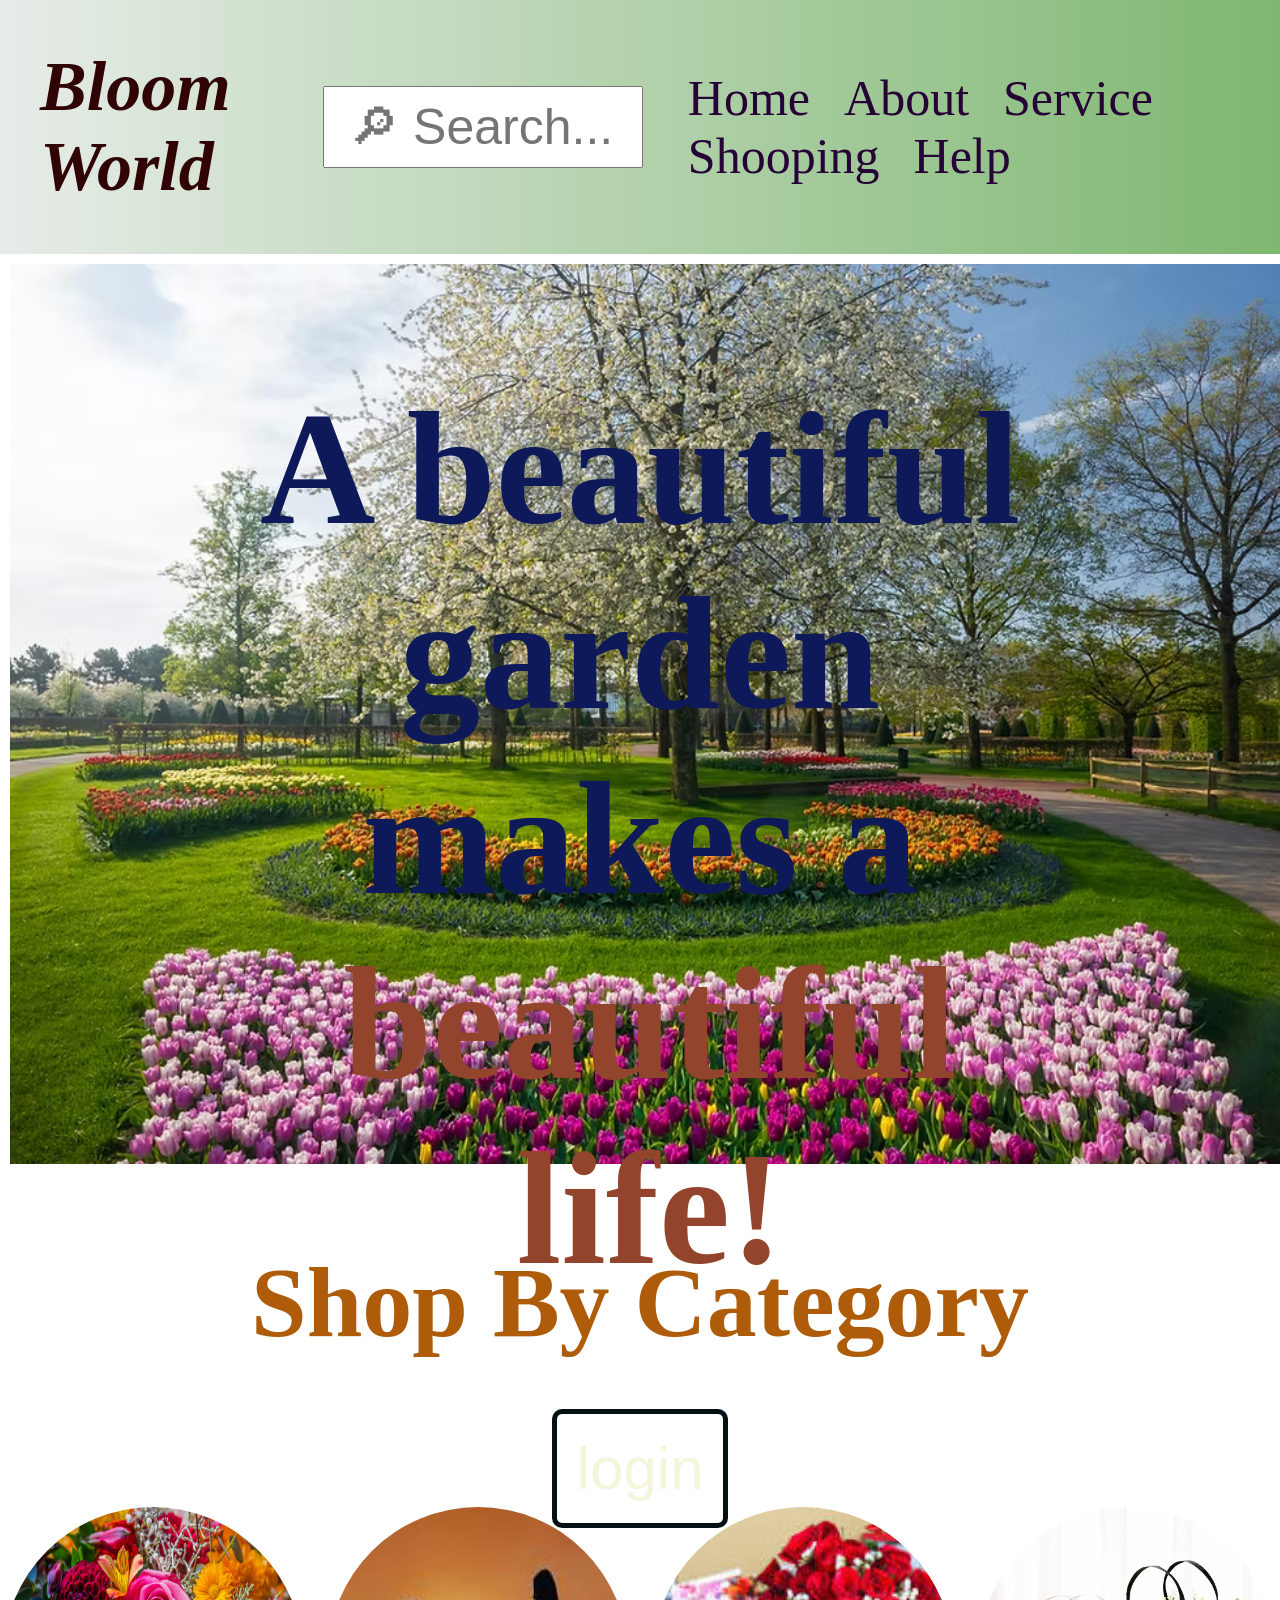
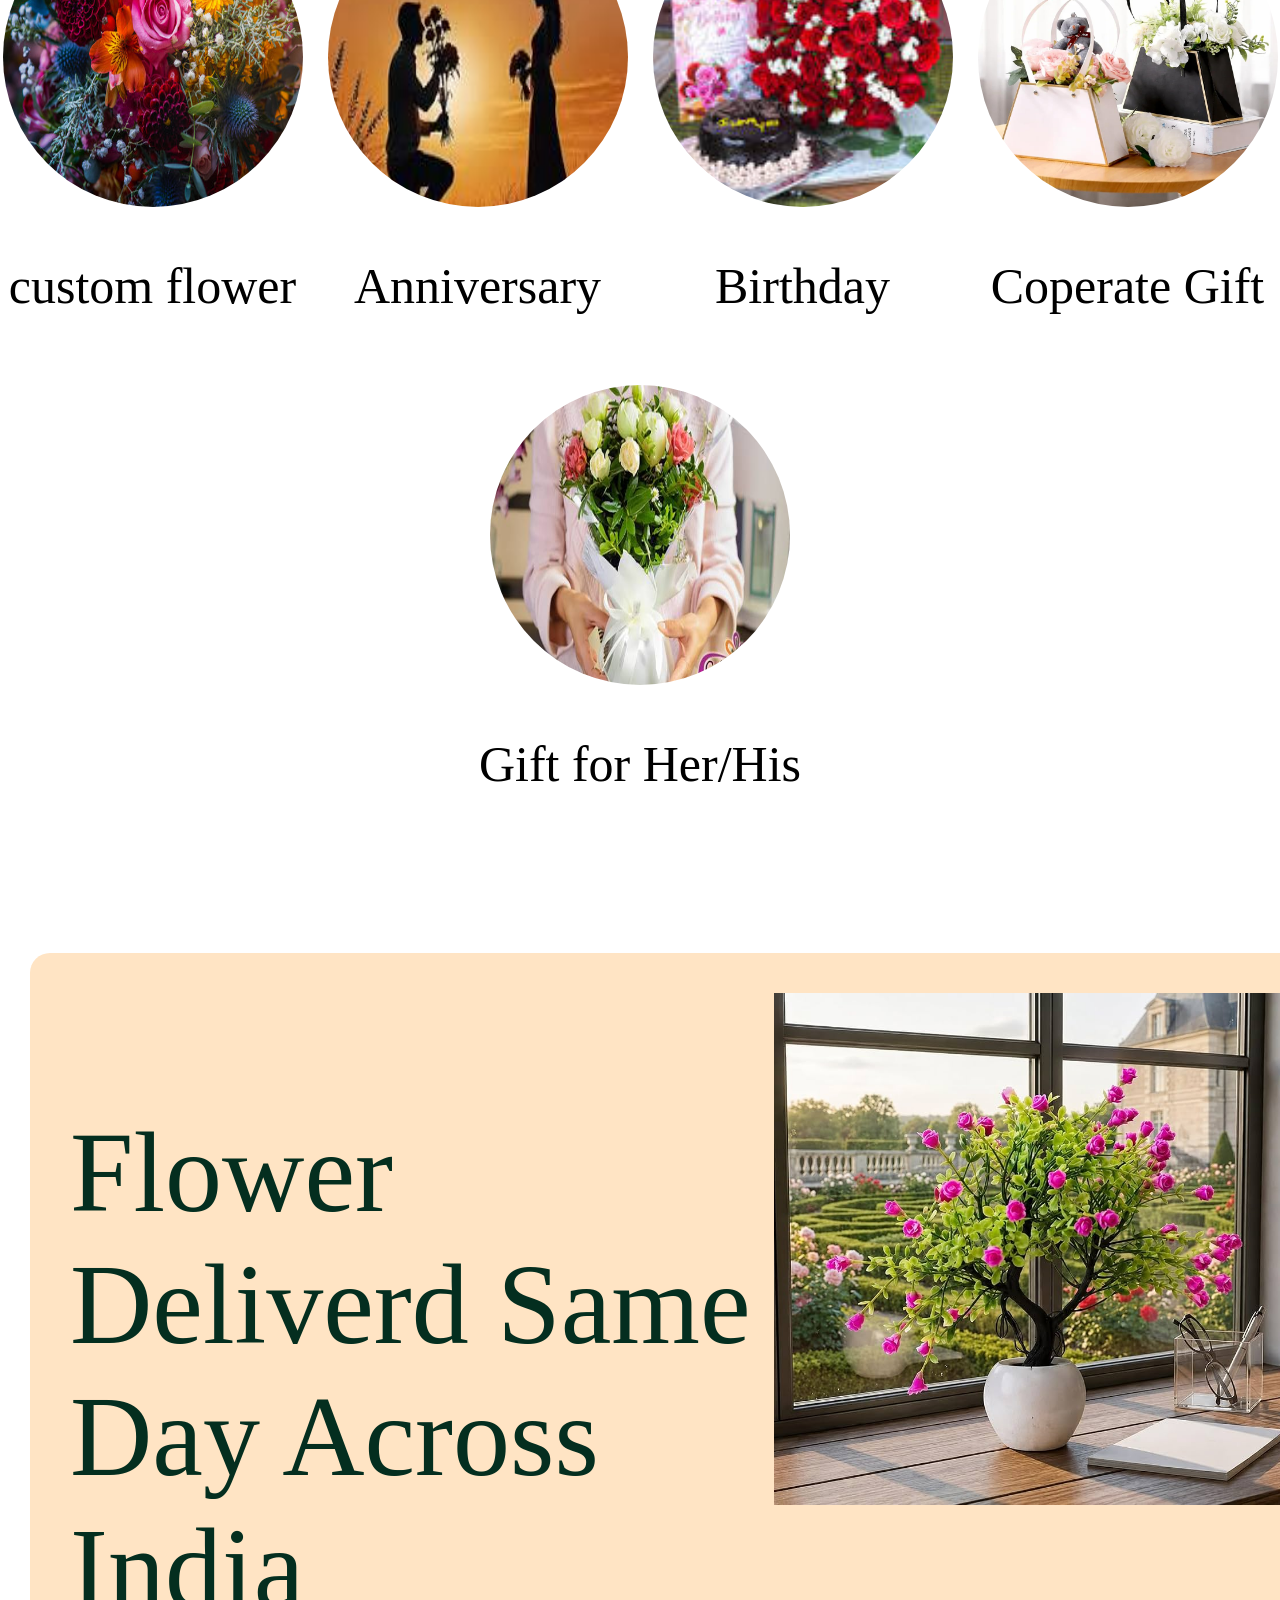
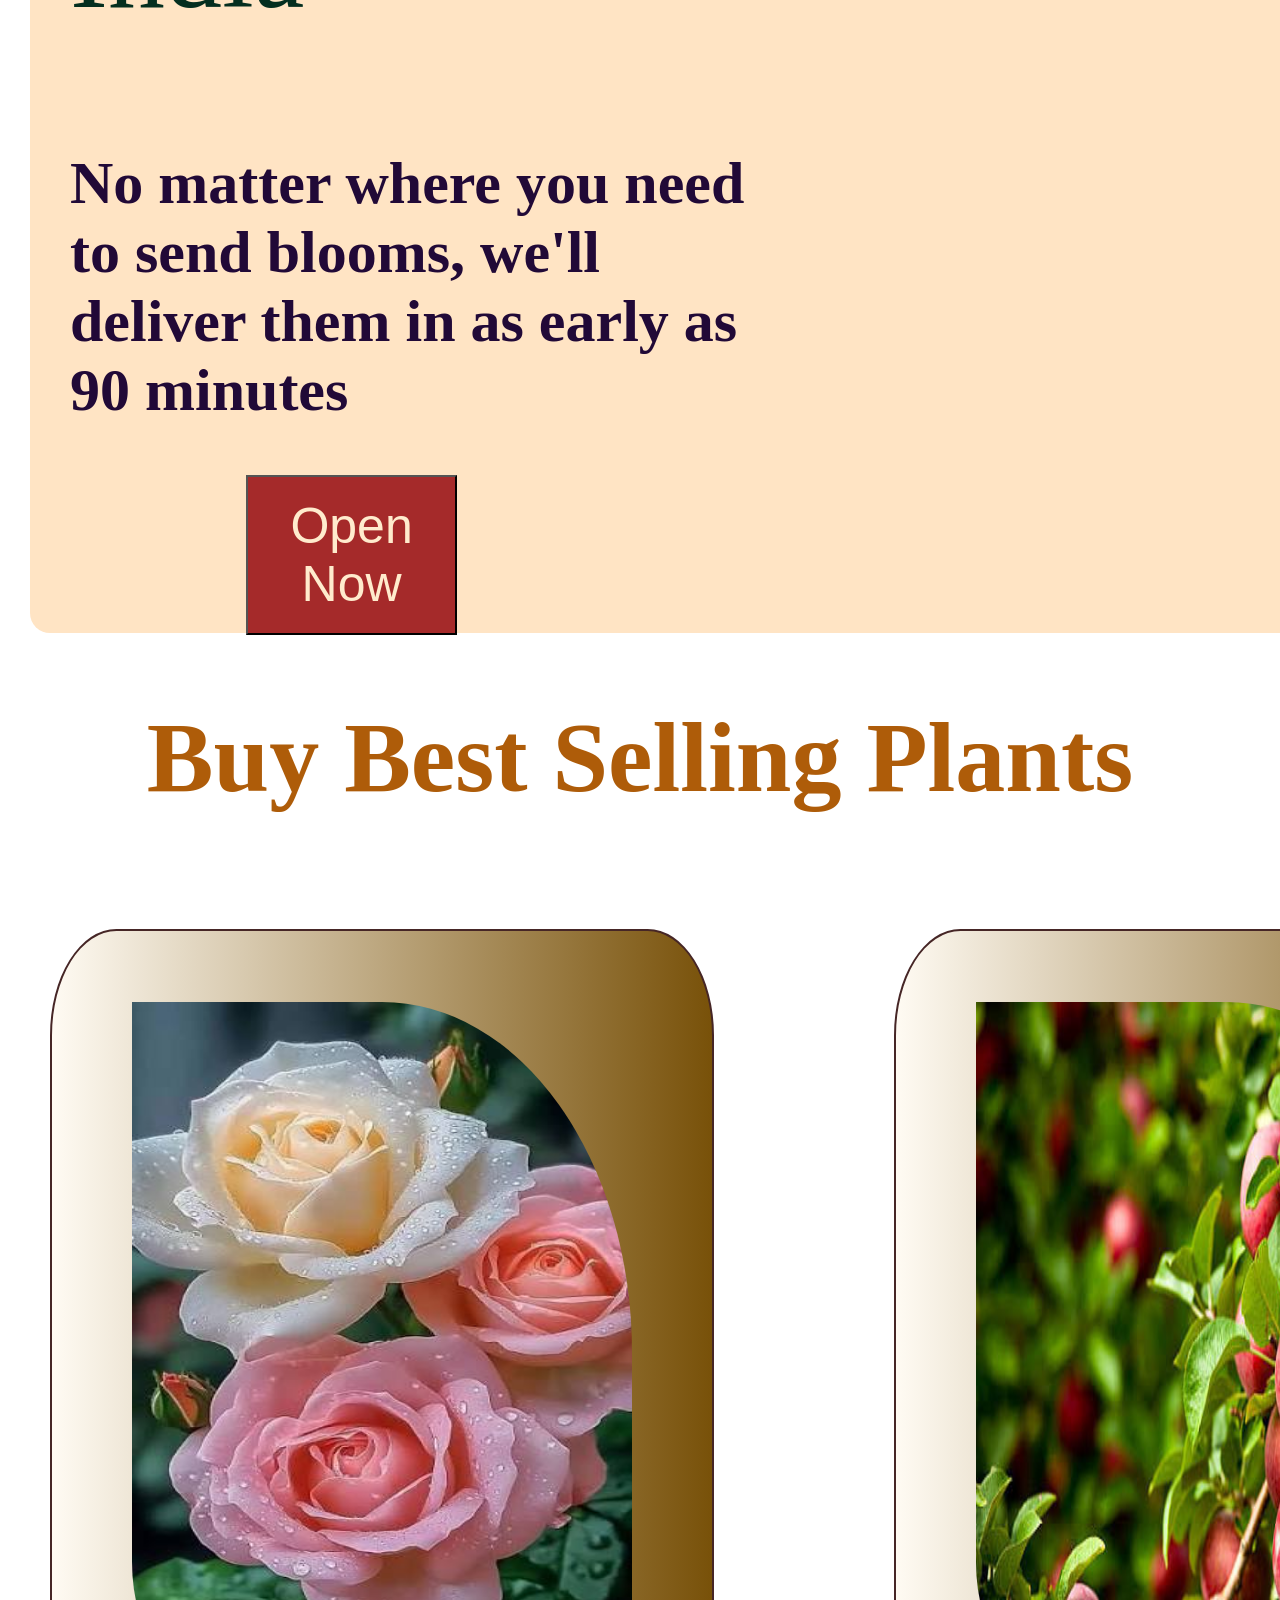
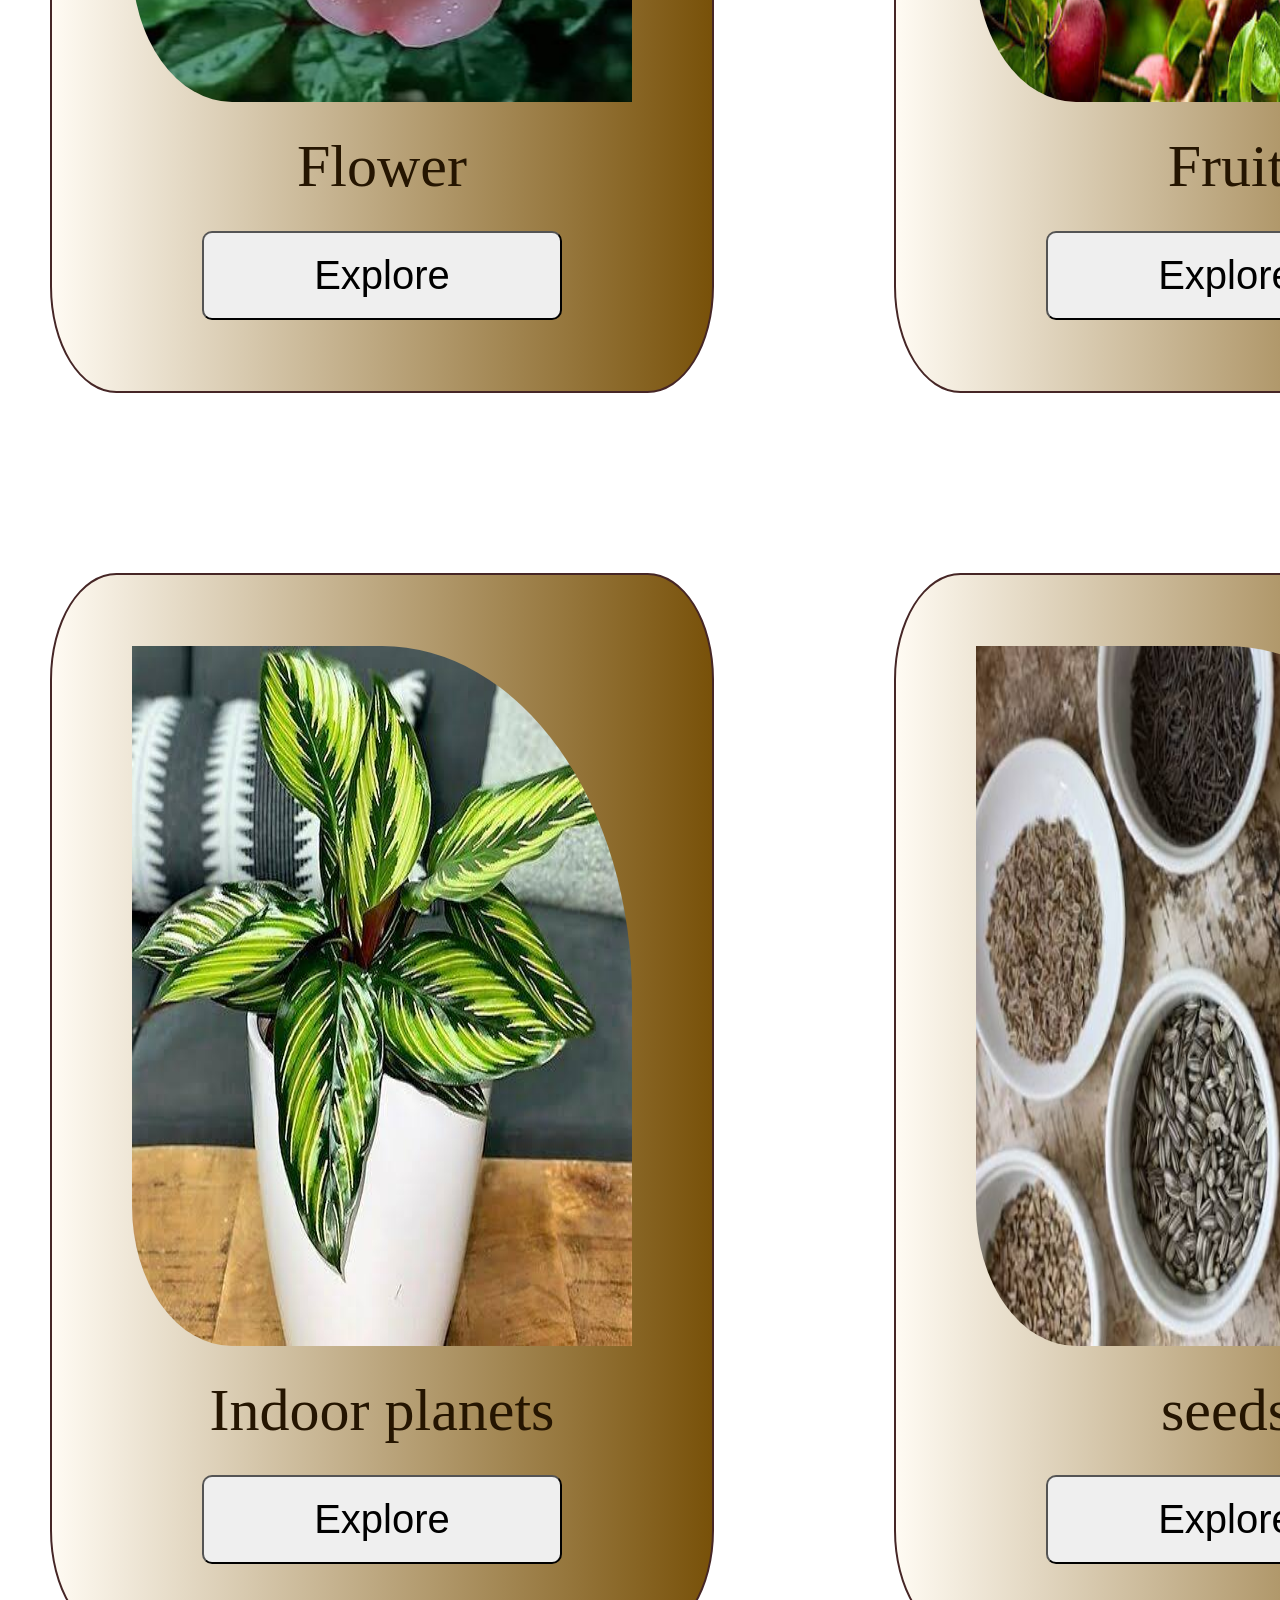
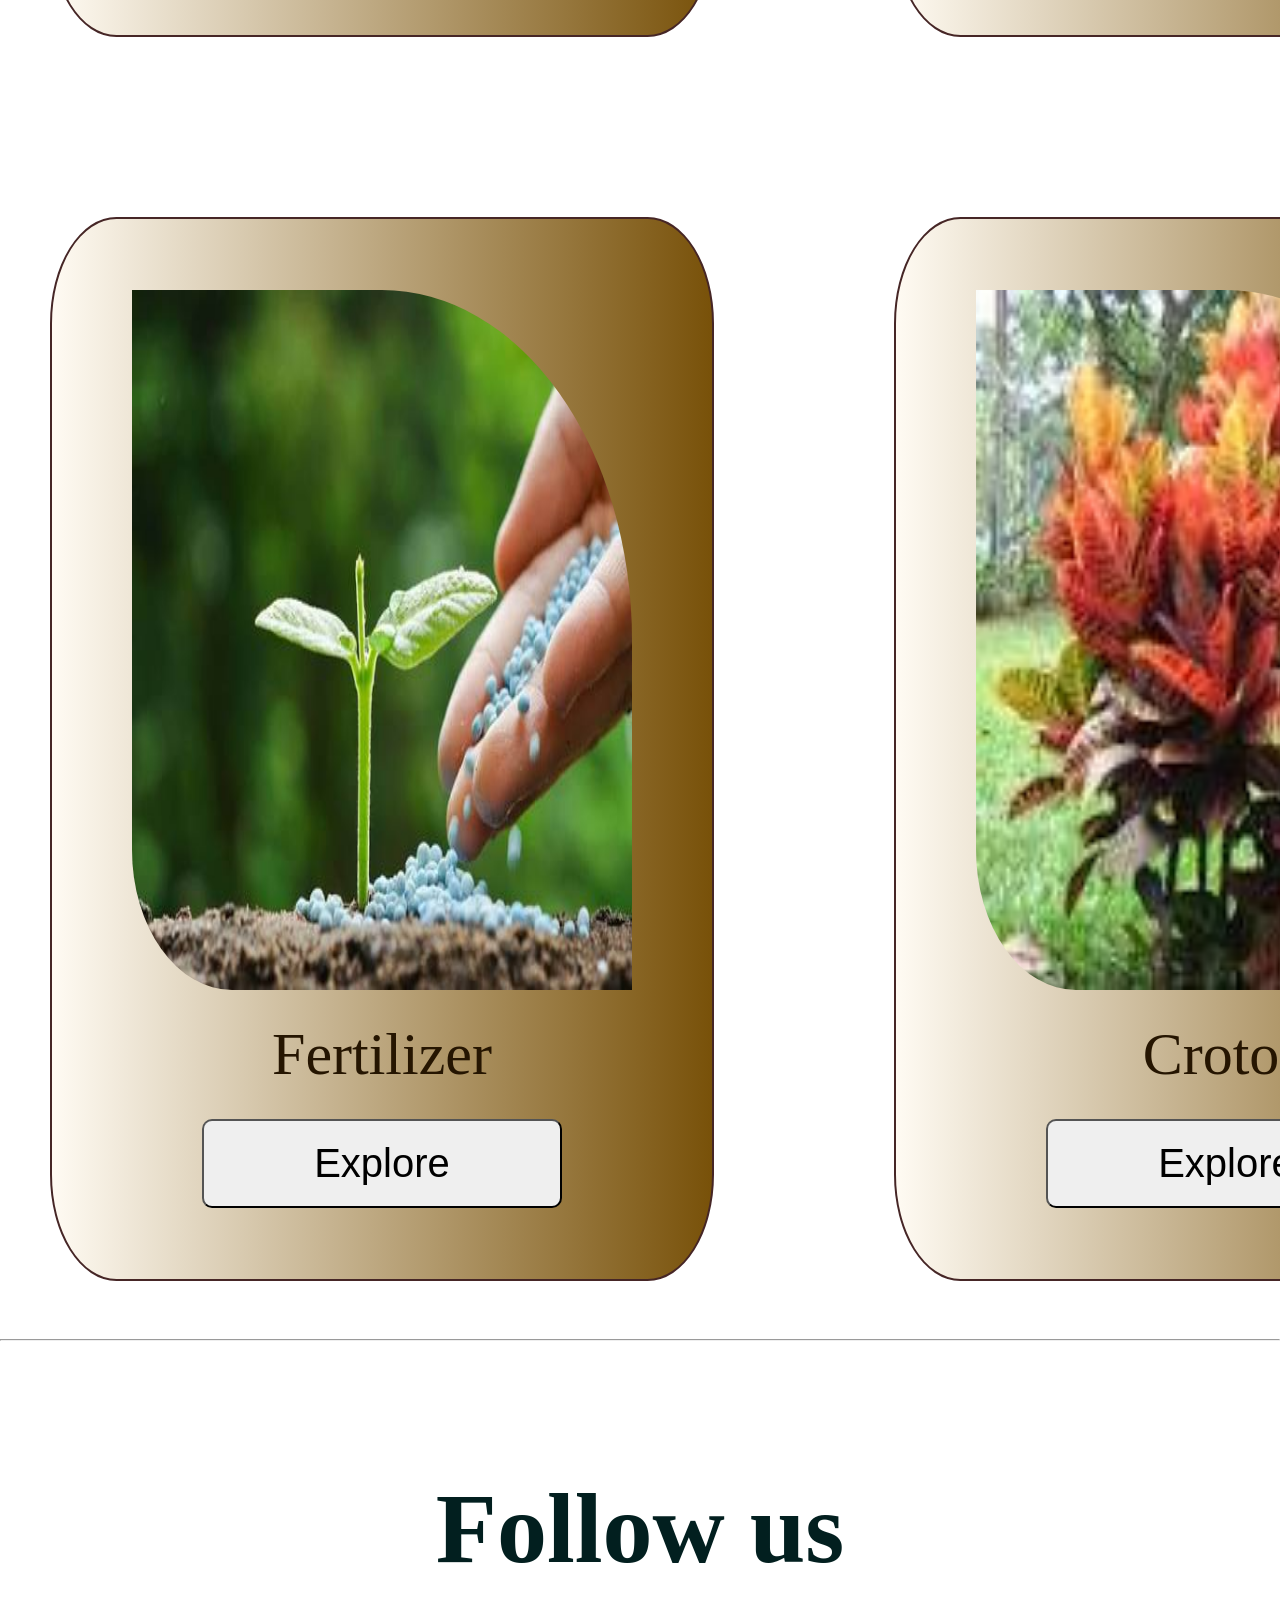
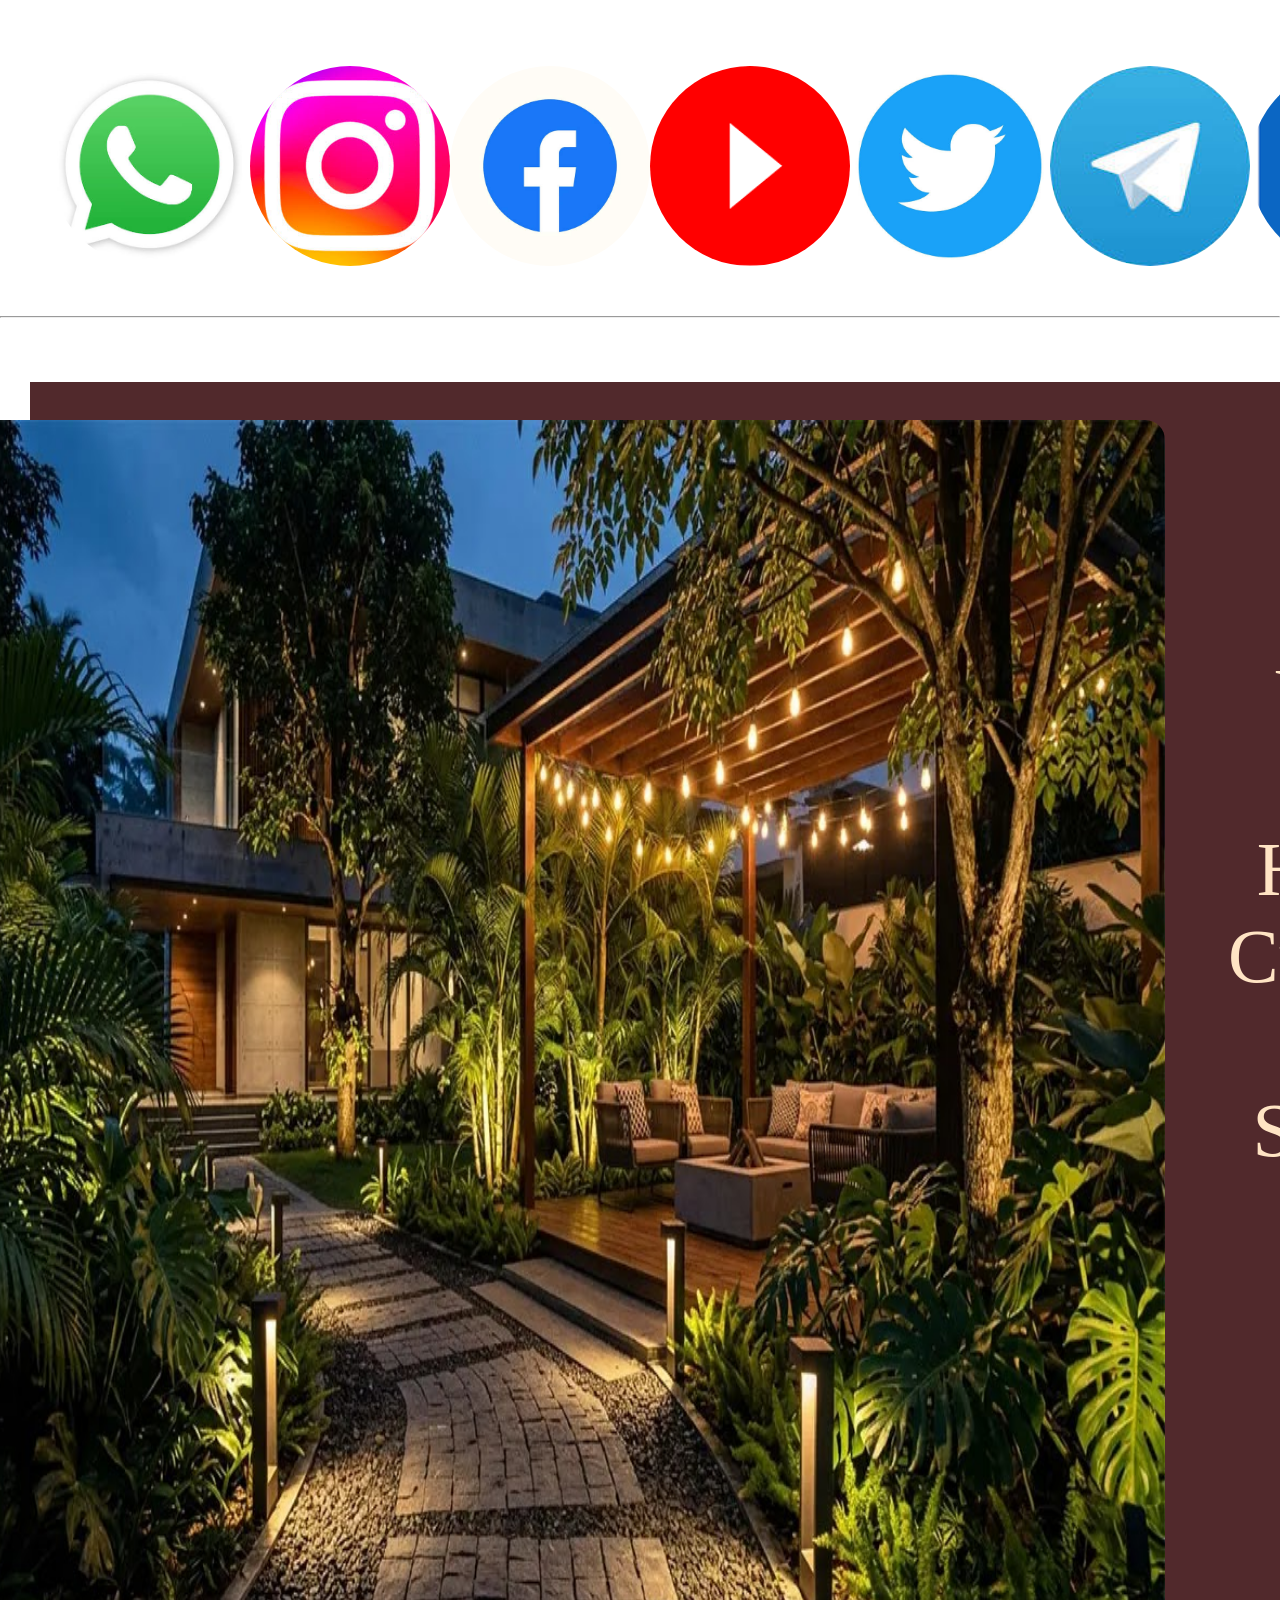
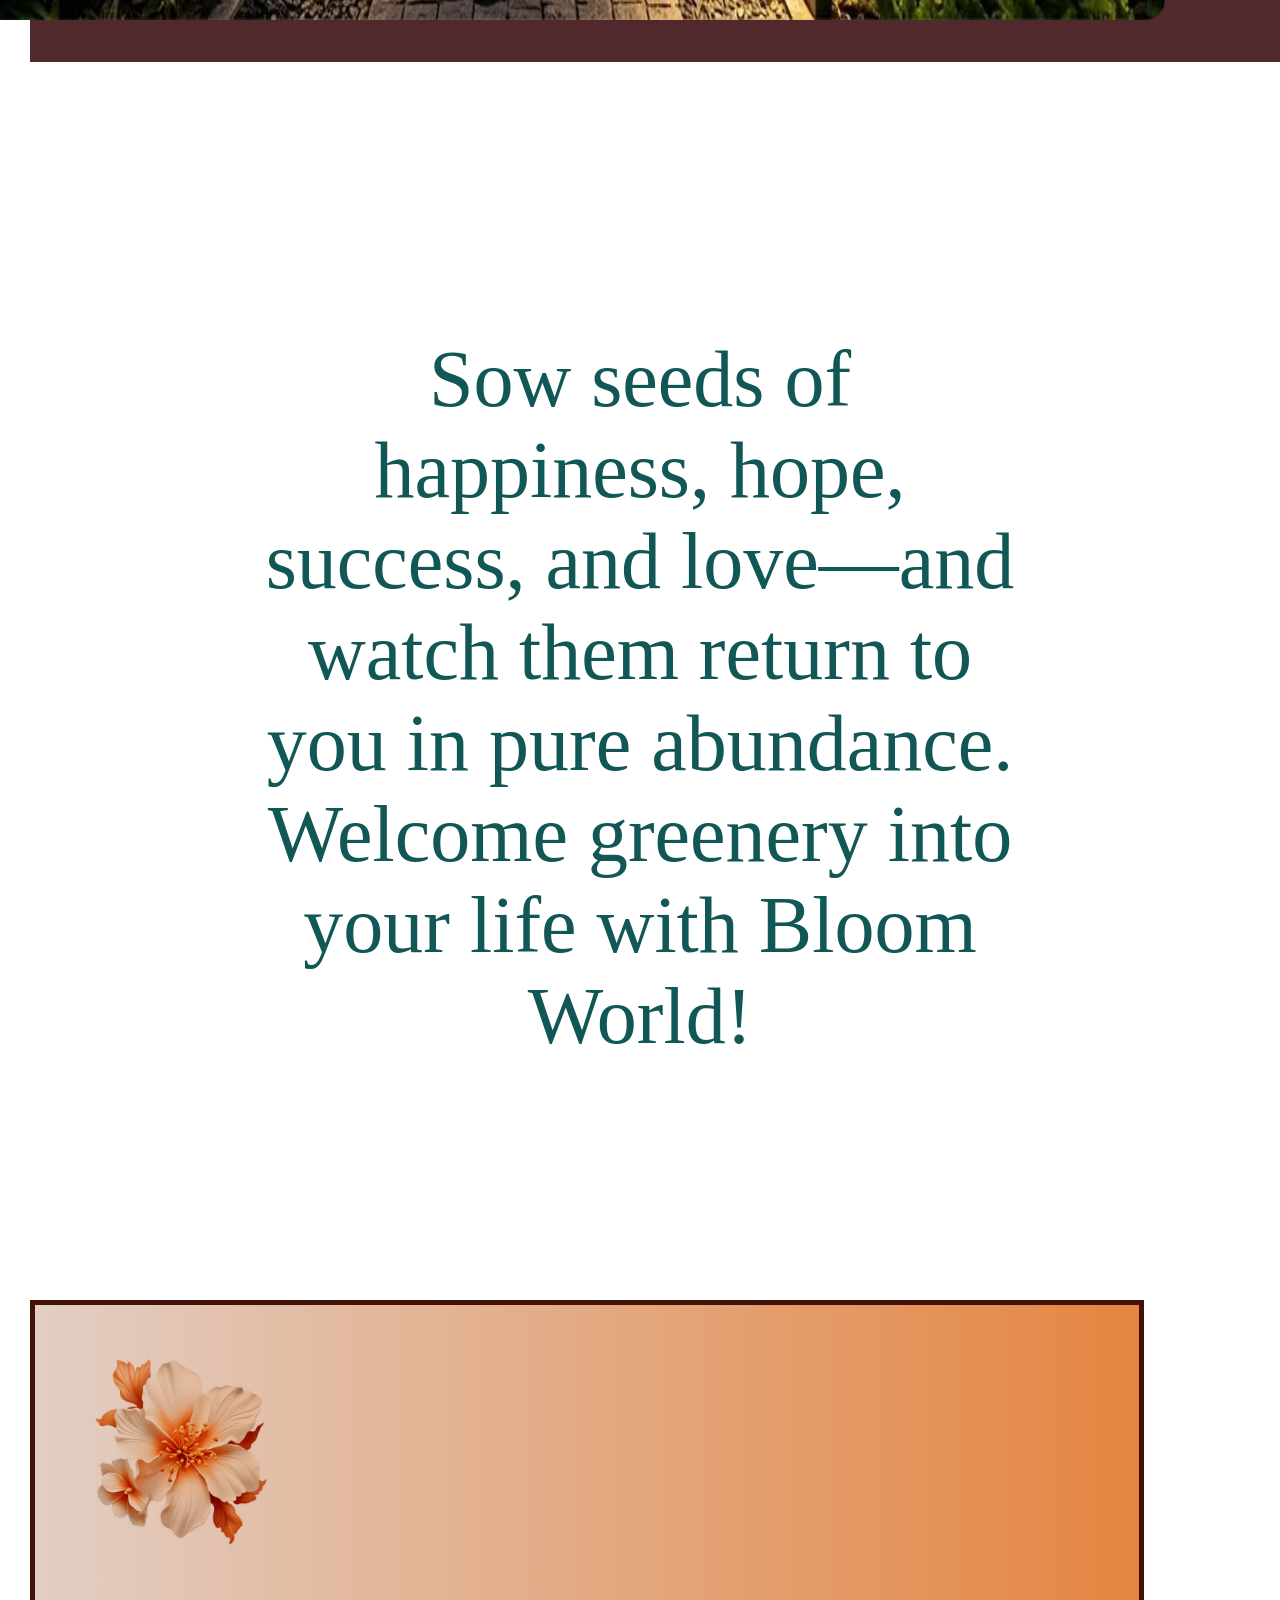
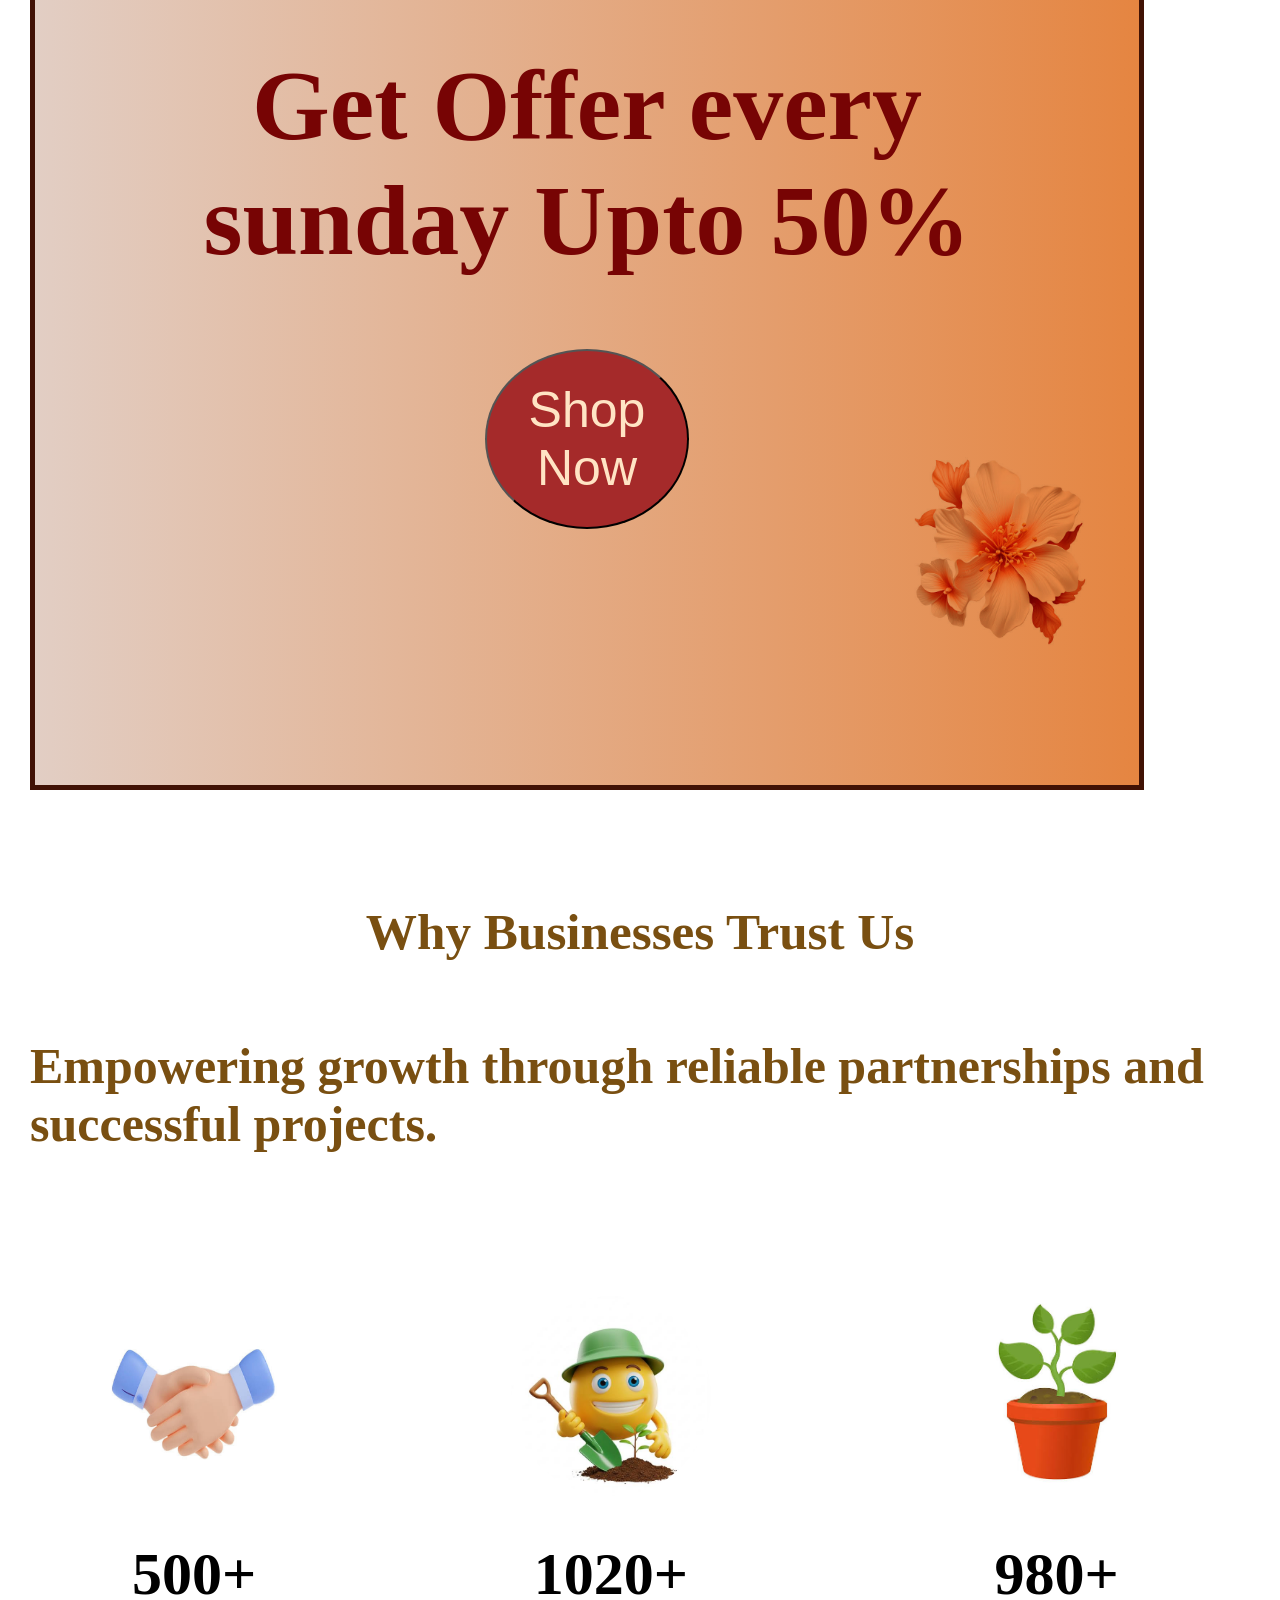
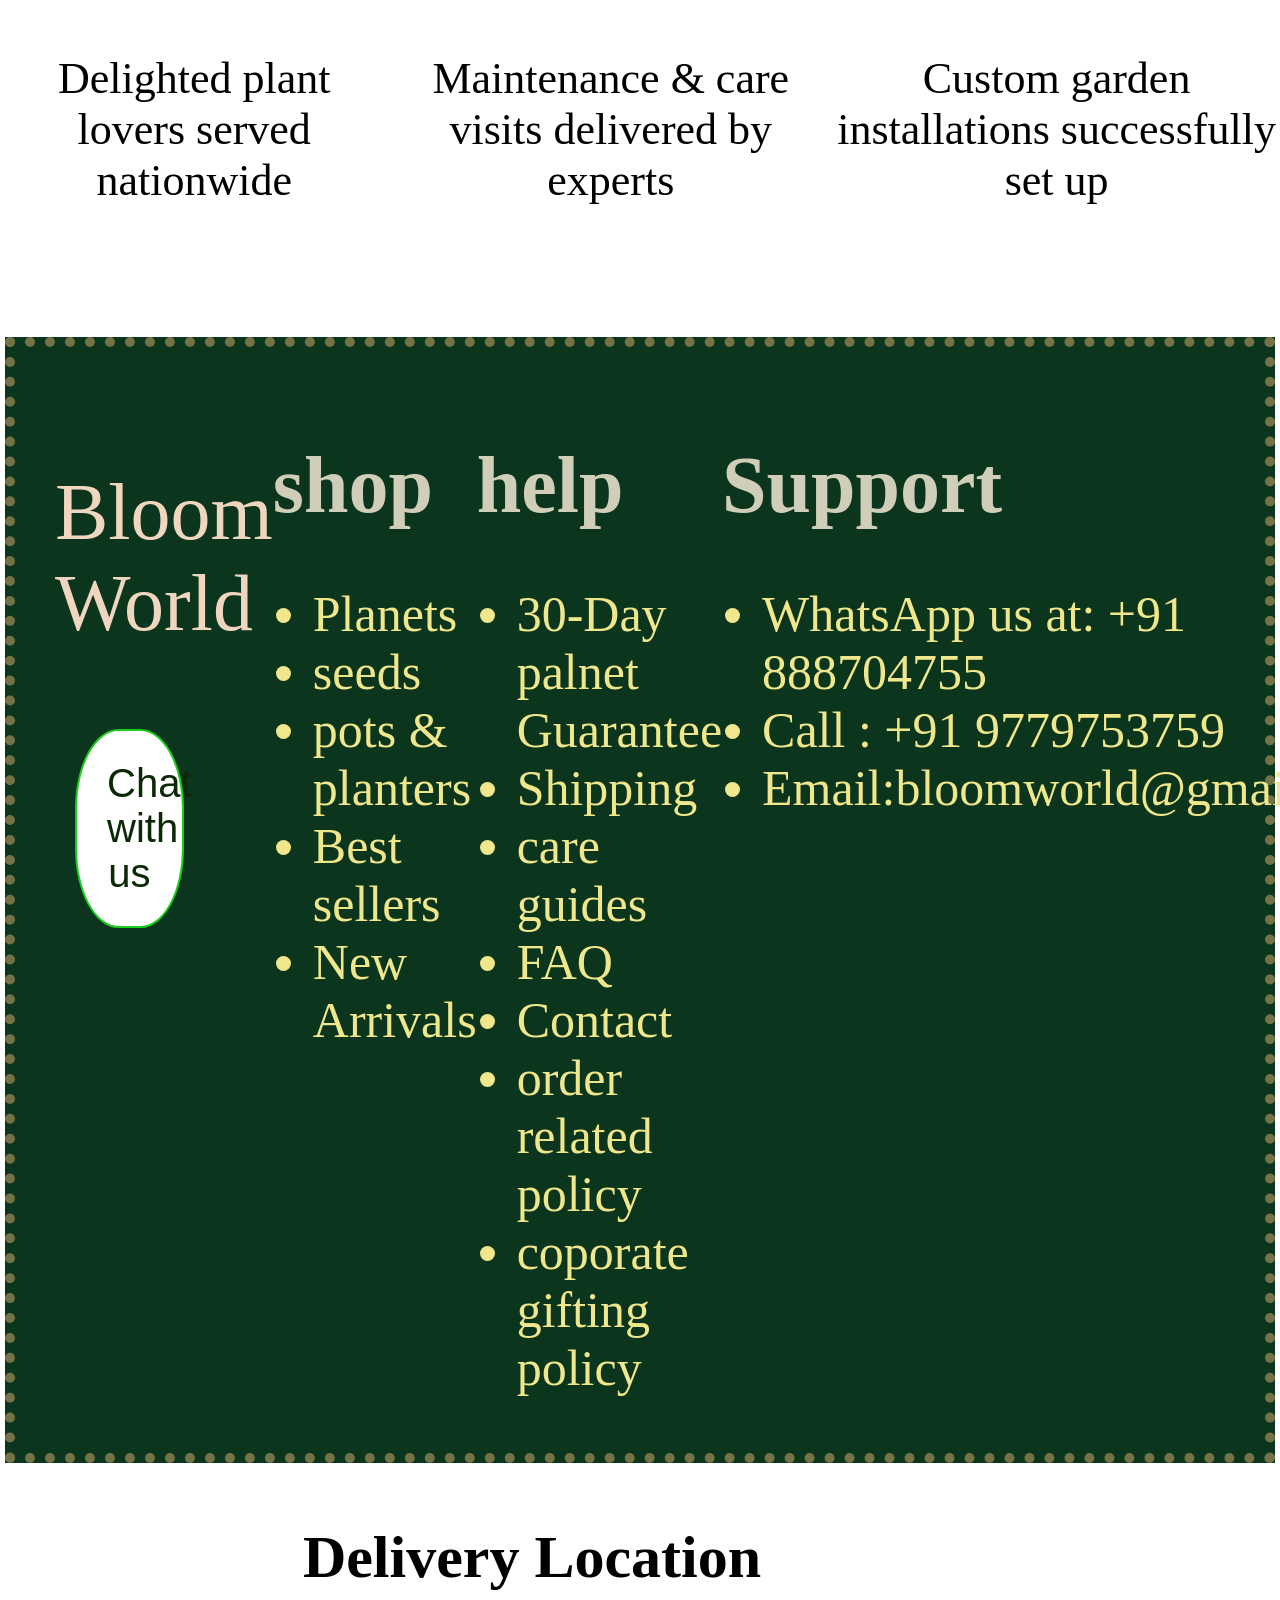
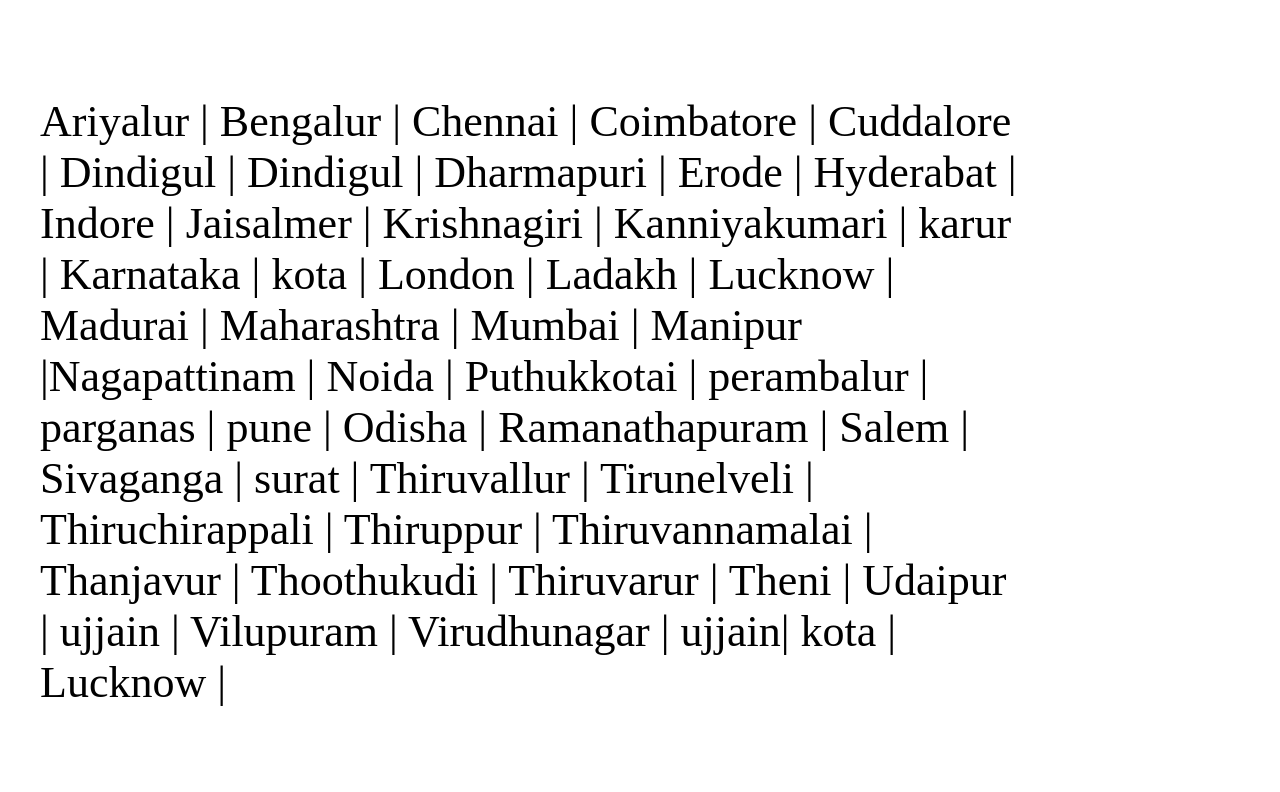
<file: index.html>
<!DOCTYPE html>
<html lang="en">
<head>
    <meta charset="UTF-8">
    <meta name="viewport" content="width=device-width, initial-scale=1.0">
    <title>Bloom world</title>
    <link rel="stylesheet" href="BloomWorld.css">
    <link rel="stylesheet" href="mediaquery.css">
</head>
<body>
  <div id="main-container">
   
    <header>
      <div class="header-box1">
         <h1>Bloom World</h1>
      </div>
      <div class="header-box2">
        <input type="text" placeholder=" 🔎︎ Search...">     
      </div>
      <div class="header-box3">
         <nav>
          <a href="#">Home</a>
          <a href="#">About</a>
          <a href="#">Service</a>
          <a href="#">Shooping</a>  
          <a href="#">Help</a>  
         </nav>
      </div>
     </header>
      <div id="gardern">
       <img src="flower garden.avif" alt="garden" id="gardern-img">
    </div>
     <div id="image-quotes">
        <h1>A beautiful garden makes a <span>beautiful life!</span>  </h1>
         <div class="login"><p>login</p></div> 
     </div>
   
   <session>
      <h1 id="available-cag">Shop By Category</h1>
    <div id="list">

      <div class="list1">
        <img src="flower.jpg" alt="flower">
        <p>custom flower</p>
      </div>
      <div class="list1">
         <img src="couple.jpg" alt="couple">
          <p>Anniversary</p>    
      </div>
      <div class="list1">
         <img src="cake.jpg" alt="cake">
          <p>Birthday</p>
      </div>
      <div class="list1">
         <img src="gift bag.jpg" alt="gift">
          <p>Coperate Gift</p>
      </div>
     <div class="list1">
         <img src="
         suprise gift.jpg" alt="suprise gift">
         <p>Gift for Her/His</p>
     </div>
     </div>
    </session>
    
    <session id="potpic">
     <div>
        <p>Flower Deliverd Same Day Across India</p>
        <h2>No matter where you need to send blooms, we'll deliver them in as early as 90 minutes</h2>
        <button>Open Now</button>
     </div>
        <div> <img src="a pot flower.jpg" alt="a pot flower"></div>     
    </session>

    <div id="palnet-conatiner">
        <h1>Buy Best Selling Plants</h1>
        <div class="palnet-List">
           <div class="palnet-button">
             <img src="flower1.jpg" alt="flower1">
             <p>Flower</p>
             <button>Explore</button>
            </div>
            <div class="palnet-button"><img src="fruit1.jpg" alt="Flower">
             <p>Fruit</p>
            <button>Explore</button>
          </div>
           <div class="palnet-button"> <img src="Hangingplanet1.jpg" alt="Hanging Planets">
           <p>Hanging Planets</p>
          <button>Explore</button>
        </div>
            <div class="palnet-button"><img src="indoorplanet1.jpg" alt="Indoor planets">
             <p>Indoor planets</p>
            <button>Explore</button>
          </div>
            <div class="palnet-button"><img src="seed.jpg" alt="seeds">
             <p>seeds</p>
            <button>Explore</button>
          </div>
            <div class="palnet-button"><img src="comboflower.jpg" alt="Combo flowers">
             <p>Combo flowers</p>
             <button>Explore</button>
            </div>
            <div class="palnet-button"><img src="fertilizer.jpg" alt="Fertilizer">
             <p>Fertilizer</p>
             <button>Explore</button>
            </div>
            <div class="palnet-button"><img src="Croton.jpg" alt="Croton">
             <p>Croton</p>
             <button>Explore</button>
            </div>
            <div class="palnet-button"><img src="vegetable.jpg" alt="Vegetable">
             <p>Vegetable</p>
             <button>Explore</button>
            </div>
        </div>
    </session>
    
    <hr>
   
    <session id="Follow-site-head">
        <h1>Follow us</h1>
        <div id="Follow-site-categ">
          <img src="whatsapp.jpg" alt="whatsapp">
          <img src="insta.jpg" alt="insta">
          <img src="facebook.jpg" alt="facebook">
          <img src="youtube.png" alt="youtube">
          <img src="twitter.jpg" alt="twitter">
          <img src="telegram.jpg" alt="telegram" >
         <img src="linkedin.png" alt="linkedin">
        </div>
    </session>

    <hr>

    <session id="review-session">    
         <div class="review-session1">
             <img src="garden4.jpg" alt="gradern4">          
        </div> 
        <div class="review-session2">
             <p class="para">What Our Happy Customers Are Saying</p>
             <button>View all review</button>
        </div> 
    </session>


<session>
  <div id="plant-quotes1">
    <p>Sow seeds of happiness, hope, success, and love—and watch them return to you in pure abundance. Welcome greenery into your life with Bloom World!</p>
  </div>
</session>


    <session id="flower-template">
        <div class="flower-offer-sess1">
            <img src="orange-white-flower.jpg" alt="orange-white-flower"> 
        </div>
       <div class="flower-offer-sess2">
         <h1 >Get Offer every sunday Upto 50%</h1>
         <button>Shop Now</button>
       </div>
       <div class="flower-offer-sess3">
            <img src="orange-white-flower.jpg" alt="orange-white-flower.jpg">
            </div>
        </div>
    </session>
    
<session id="maintanance-service">
<div class="maintance-purpose">
  <h1>Why Businesses Trust Us</h1>
  <h2>Empowering growth through reliable partnerships and successful projects.</h2>
</div>
<div class="service-container">
  <div class="service-box1">
    <img src="happy customer.jpg" alt="happy customer">
    <h1>500+</h1> 
       <p> Delighted plant lovers served nationwide</p></div> 
  <div class="service-box1">
    <img src="maintenance.jpg" alt="maintenance"> 
   <h1>1020+</h1> 
     <p> Maintenance & care visits delivered by experts</p></div>
  <div class="service-box1">
    <img src="setup.jpg" alt="setup">
  <h1>980+</h1> 
     <p> Custom garden installations successfully set up</p></div>
     </div>
</session>

    <footer>
      <div  class="footerbox1">  
        <p>Bloom World</p>
        <button>Chat with us</button>
      </div>
      <div  >
        <h1>shop</h1>
        <ul>
            <li>Planets</li>
            <li>seeds</li>
            <li>pots & planters</li>
            <li>Best sellers</li>
            <li>New Arrivals</li>
        </ul>
      </div>
      <div >
        <h1>help</h1>
        <ul>
            <li>30-Day palnet Guarantee</li>
            <li>Shipping</li>
            <li>care guides</li>
            <li>FAQ</li>
            <li>Contact</li>
            <li>order related policy</li>
            <li>coporate gifting policy</li>

        </ul>

       </div >
       <div>
        <h1>Support</h1>
        <ul>
            <li>WhatsApp us at: +91 888704755</li>
            <li>Call : +91 9779753759</li>
            <li>Email:bloomworld@gmail.com</li>
            
        </ul>
      </div>
    </footer>   
    <div id="delivery-location-info">
      <h1>Delivery Location</h1>
      <div class="location">
          <p> Ariyalur  | Bengalur | Chennai | Coimbatore | Cuddalore | Dindigul | Dindigul | Dharmapuri | Erode | Hyderabat | Indore | Jaisalmer | Krishnagiri | Kanniyakumari | karur | Karnataka | kota | London | Ladakh | Lucknow 
            | Madurai | Maharashtra | Mumbai | Manipur |Nagapattinam | Noida | Puthukkotai | perambalur | parganas | pune | Odisha | Ramanathapuram | Salem  | Sivaganga | surat | Thiruvallur | Tirunelveli |
             Thiruchirappali | Thiruppur | Thiruvannamalai | Thanjavur | Thoothukudi | Thiruvarur | Theni | Udaipur | ujjain | Vilupuram | Virudhunagar | ujjain| kota | Lucknow | </p>

      </div>
    </div>
  </div>
</body>
</html>
</file>
<file: BloomWorld.css>
body{
    box-sizing: border-box;
    margin: 0px;
    padding: 0px;  
}
#main-container{
    width: 100%;
    overflow: hidden;
  
}
header{
    display: flex;
    justify-content: space-between;
    align-items: center;
    padding: 0px 40px;
    background:linear-gradient(to right,rgb(231, 236, 232),rgb(126, 183, 112)) ;
}
.header-box1 h1{
    font-size: 4.375rem;
    color: rgb(48, 4, 4);
    font-style: italic;
    animation: head;
    animation-duration: 5s;
    animation-iteration-count: infinite;
}
@keyframes head {
    50%{
     opacity: 0;
        transform: translateZ(20px);
    }
    100%{
        opacity: 1;
        transform: translateZ(10px);       
    } 
}

.header-box2{
   width: 40%;
   margin: 0px 30px;      
}
.header-box2 input{
   width: 100%;
   box-sizing: border-box;
   padding: 10px;
   font-size: 3.125rem;
}
.header-box3 a{
    font-size: 50px;
    text-decoration: none;
    padding: 0px 15px;
    color: rgb(38, 2, 54);
    text-decoration: none;
}

#gardern{
    position:relative;
    width: 100%;
    overflow: hidden;
}
#gardern-img{
    width: 100vw;
    height: 100vh;
    margin: 10px;
    object-fit: cover; 
}
#image-quotes{
    position: absolute;
    display: flex;
    justify-content: center;
    align-items: center;
    flex-direction: column;
    font-size: 5rem;
    width: 100%;
    color: rgb(14, 25, 89);
    top: 30%;
   
}
#image-quotes h1{
     display: flex;
     flex-direction: column;
     text-align: center;
     width: 70%;
}
#image-quotes h1 span{
    padding-left:20px ;
   color: rgb(147, 68, 44);
}
#image-quotes .login  {
    width:13%;
    text-align: center;
     border-radius: 10px;
     border: 5px solid rgb(4, 17, 20);
     
}
#image-quotes .login p{
    font-size:3.75rem;
    padding: 20px;
    margin: auto;
    font-family: 'Gill Sans', 'Gill Sans MT', Calibri, 'Trebuchet MS', sans-serif;
    transition: 1s;
    color: beige;
    animation: login;
    animation-duration: 3s;
    animation-iteration-count: infinite;
}
@keyframes login {
    50%{
     opacity: 0;
        transform: translateZ(20px);
      
    }
    100%{
        opacity: 1;
        transform: translateZ(10px);    
        color: rgb(172, 234, 164);
    } 
}
#image-quotes .login:hover{
    background-color: rgb(111, 155, 117);
    color: darkgreen;
}


#available-cag{
    display: flex;
    justify-content: center;
    align-items: center;
    font-size: 6.25rem;
    color: rgb(174, 92, 9);
}
 #list{
       display: flex;
       gap: 20px;
       flex-wrap: wrap;
       justify-content: space-around;
       align-items: center;
       padding: 80px 0px;
}
.list1 img{
    width: 300px;
    height: 300px;
    border-radius: 50%;
}
.list1{
    display: flex;
    justify-content: center;
    align-items: center;
    flex-direction: column;
    font-size: 3.125rem ;   
}


#potpic{
    display: flex;
    justify-content: space-between;
    width:95%;
    padding: 40px;
    height: 1200px;
    margin:30px ;
    background-color: bisque;
    border-radius: 20px;
}
#potpic img{
    width: 40vw;
}
#potpic p {
    width:100%;
    font-size: 7.125rem;
    color: rgb(4, 46, 31);
}
#potpic h2{
    width:100%;
    font-size: 3.75rem ;
    color: rgb(33, 9, 55);
}
#potpic button {
    width:30%;
    font-size: 50px;
    background-color: brown;
    color:blanchedalmond;
    margin-left: 25%;
    padding: 20px;
}
#potpic button:hover {
    background-color: bisque;
    color: brown;
}

#palnet-conatiner {
    width: 100%;
    
}
#palnet-conatiner h1{
    display: flex;
    justify-content: center;
    align-items: center;
    font-size: 6.25rem ;
    color: rgb(174, 92, 9);
    margin-bottom: 5%;
}
.palnet-List{
    display: grid;
    grid-template-columns: repeat(3,1fr);
    gap: 80px; 
    justify-items: center;
    align-items: center;
}
.palnet-button{
    display: flex;
    flex-direction: column;
    justify-content:center;
    align-items: center;
    width: 600px;
    height: 1000px;
    background:linear-gradient(to right,rgb(255, 251, 243),rgb(120, 81, 9));
    border-radius: 10%; 
    padding: 30px;
    margin: 50px;
    object-fit: cover;
    transition: 2s ease-in-out;
    border: 2px solid rgb(70, 38, 38);
}
.palnet-button:hover{
    background:linear-gradient(to right,rgb(247, 189, 74),rgb(119, 118, 115));
    transition: 2s ease-in-out;
     transform: scale(1.1);
}

.palnet-button img{ 
    width: 500px;
    height: 700px;
    border-top-right-radius: 50%;
    border-bottom-left-radius: 20%;
    overflow: hidden;
}

.palnet-button p{
    color:rgb(37, 21, 1);
    font-size: 3.75rem ;
    margin: 30px;
}
.palnet-button p:hover{
    color:rgb(37, 21, 1);
    font-size:  6.25rem ;
    color: blanchedalmond;
}

.palnet-button button{
    width:60%;
    font-size: 2.5rem ;
    padding:20px;
    border-radius: 10px;
}
.palnet-button button:hover{
    background-color:rgb(209, 203, 158) ;
}


#Follow-site-head{
    display: flex;
    flex-direction: column;
    text-align: center;
    margin: 50px;
   
}
#Follow-site-head h1{
     font-size:  6.25rem;
     color: rgb(2, 31, 31);
     margin: 80px 10px;
}
#Follow-site-head #Follow-site-categ{
    display: flex;
    justify-content: space-evenly;
    align-items: center;
    flex-direction:row;
   
}
#Follow-site-head #Follow-site-categ img{
    width:200px;
    height: 200px;
    border-radius: 50%;
}


#review-session{
   width:95%;
    padding: 40px;
    height: 1200px;
    margin: 5% 30px  ;
    display: flex;
    justify-content: center;
    align-items: center;
    background-color: rgb(81, 41, 44);
}

#review-session .review-session1 img{
  width: 1300px;
  height:1200px ;
  margin: 30px;
  border-radius: 20px;
}
#review-session .review-session2{
    display: flex;
    flex-direction: column;
    justify-content: center;
    align-items: center;
}
#review-session .review-session2 .para{
    text-align: center;
    font-size:  4.75rem;
    width: 80%;
    color: bisque;
    padding: 0px;
}
#review-session .review-session2 button{
    width: 30%;
    padding: 20px;
    font-size: 3.125rem;
    color:  rgb(81, 41, 44);
    font-family: 'Gill Sans', 'Gill Sans MT', Calibri, 'Trebuchet MS', sans-serif;
}
#review-session .review-session2 button:hover{
   background-color: rgb(223, 192, 167);  
}

#plant-quotes1{
    display: flex;
    justify-content: center;
    align-items: center;
    width: 100%;
   padding-top:10% ;
    padding-bottom:10% ;
    text-align: center;  
}
#plant-quotes1 p{
    width: 60%;
    color: rgb(17, 87, 85);
    font-size: 5rem ;
}

#flower-template{
     display: flex;
     flex-direction: column;
     justify-self: center;
     align-self: center;
     margin:30px ;
      background:linear-gradient(to right,rgb(226, 206, 196),rgb(229, 133, 65));
      width: 80%;
     height: auto;
     padding: 40px;
     border: 5px solid rgb(65, 18, 5);    
}

#flower-template .flower-offer-sess1{
    display: flex; 
    width: 50%; 
     height: 300px;   
}
#flower-template .flower-offer-sess1 img{
     width: 40%;
    height: 70%;
    mix-blend-mode: multiply;
}
#flower-template .flower-offer-sess2{
     display: flex;
     justify-content: center;
     align-self: center;
     flex-direction: column;
     text-align: center;
    width: 100%;
    height: 400px;   
}
#flower-template .flower-offer-sess2 h1{
  font-size: 6.25rem;
  color: rgb(119, 4, 4);
  padding: 20px;
  gap: 40px;
}
#flower-template .flower-offer-sess2 span{
    font-style: italic;
    color: brown;
    font-size: 6.25rem;
}
#flower-template .flower-offer-sess2 button{
    display: flex;
    justify-content: center;
    align-self: center;
    width: 20%;
    padding: 30px;
    font-size: 3.125rem ;
    background-color: brown;
    color:bisque;
    border-radius: 50%;
    font-family: Impact, Haettenschweiler, 'Arial Narrow Bold', sans-serif;
}
#flower-template .flower-offer-sess2 button:hover{
    color: white;
}
#flower-template .flower-offer-sess3{
    display: flex; 
    justify-content: end;
     align-self: flex-end;
    width: 50%; 
     height: 300px;
    
}
#flower-template .flower-offer-sess3 img{
     width: 40%;
    height: 70%;
    mix-blend-mode: multiply;
}

#maintanance-service{
    padding: 10px;
   margin: 10%;
}
#maintanance-service .maintance-purpose{
    display: flex;
    justify-content: center;
    align-items: center;
    flex-direction: column;
    padding: 30px;
}
#maintanance-service .maintance-purpose h1{
     font-size: 4vmax;
     color: rgb(121, 79, 17);

}
#maintanance-service .maintance-purpose h2{
     font-size: 50px;
     color: rgb(121, 79, 17);
     padding-bottom: 20px;
}
#maintanance-service .service-container{
    display: flex;
   justify-content: space-evenly;
   align-items: center;
   text-align: center;
   padding-top: 4%;
   padding-bottom: 5%;

}
#maintanance-service .service-box1 img{
    width: 200px;
    height: 200px;
    border-radius: 50%;
    background-color: blueviolet;
}
#maintanance-service div h1{
    font-size: 3.75rem;

}
#maintanance-service div p{
    font-size: 2.75rem;
}
footer{
    display: grid;
    grid-template-columns: repeat(4,1fr);
   justify-content: space-around;
    background-color: rgb(11, 54, 29);
    border: 10px dotted rgb(116, 114, 71);
    height: auto;
    margin: 5px;
    padding: 40px;
}
footer .footerbox1  img{
   mix-blend-mode:multiply;
     
}
footer .footerbox1 p{
    font-size: 5rem ;
    color: rgb(240, 214, 191);
}
footer .footerbox1 button{
    
    width: 50%;
    font-size: 40px;
    background-color: rgb(255, 255, 255);
    color: rgb(12, 41, 6);
    padding: 30px;
    border-radius: 40%;
    border: 2px solid rgb(28, 206, 28);
    margin-left: 20px;
}
footer .footerbox1 button:hover{
    background-color: white;
    color: rgb(3, 25, 3);
}
footer div h1{
    font-size: 5rem;
    color: rgb(208, 206, 184);
   
}
footer div ul li{
    text-decoration: none;
    color: khaki;
    font-size: 3.125rem;
}
footer div ul li:hover{
    color: white;
}
#delivery-location-info{
    display: flex;
    justify-self: center;
    flex-direction: column;
    width: 80%;
    margin:10px;
    padding: 10px;
}
#delivery-location-info h1{
   
    font-size: 3.75rem;
    text-align: center;
}
#delivery-location-info .location{
  
  height: auto;
  margin: 20px;
    
}
#delivery-location-info .location p{
    font-size: 2.75rem;
}
</file>
<file: mediaquery.css>
@media screen and (max-width:600px){
#main-container{
  width: 100%;
  overflow-x: hidden;
       }
header{
  flex-direction: column;
  padding: 30px;
}
.header-box1 h1{
    font-size: 30px;
}
.header-box2{
    width: 100%;
  
}
.header-box2 input{
   font-size: 20px;
   margin-bottom: 20px;
  
}
.header-box3 a{
    font-size: 20px;
    padding: 10px;
    margin-top: 20px;
    margin-bottom: 20px; 
}

#image-quotes{
     font-size: 25px;
      top: 50%;
}
#image-quotes h1 span{
    color: aqua;
}
#image-quotes .login{
    width: 40%;
   
}
#image-quotes .login p{
     padding: 10px;
    font-size: 30px;
}

#available-cag{
    font-size: 30px;
    text-align: center;
}
.list1 img{
    width: 100px;
    height: 100px;
}
.list1{
    font-size: 40px;
}

#potpic{
     width: 70%;
      max-width: min-content;
    flex-direction: column-reverse;
    align-items:center;
     height:auto;
     margin: auto;
    overflow: hidden;
    
}
#potpic img{
    width: 300px;  
}
#potpic p {
    font-size:50px;
    font-style: italic;
}
#potpic h2 {
    font-size:30px;
    
}
#potpic button {
    width: 60%;
    font-size: 20px;
   margin-left: 20%;
   border-radius: 20px;
}

#palnet-conatiner h1{
    font-size: 30px;
    padding-top: 80px;
    text-align: center;
}
.palnet-List{    
    grid-template-columns: repeat(1,1fr);
    justify-self: center;
}
.palnet-button{
     width: 200px;
    height: 350px;
}
.palnet-button img{ 
      width: 200px;
    height: 200px;
}
.palnet-button p{
    font-size: 30px;
}
.palnet-button button{
    width:50%;
    font-size: 20px;
    padding: 10px;  
}

#Follow-site-head h1{
    font-size: 50px;
    margin:  10px;
    padding: 30px;
}
#Follow-site-head #Follow-site-categ{
    display: grid;
   grid-template-columns: repeat(4,1fr);
   gap: 40px;
   
}
#Follow-site-head #Follow-site-categ img{
      width:50px;
    height: 50px;
    
}
#review-session{
    width: 70vw;
    max-width: fit-content;
    height: auto;
    flex-direction: column;
}
#review-session .review-session1 img{
      width: 300px;
      height:400px ;
  
}
#review-session .review-session2 .para{
    width: 100%; 
    font-size: 30px;   
}
#review-session .review-session2 button{
    width: 50%;
    font-size: 20px;
   margin: 20px;
}

#flower-template{
    width: 70%;
    height: 400px;
}
.flower-offer-sess1{
    width: 50%;
    height: 150px;
 
}
.flower-offer-sess1 img{
     width: 40%;
    height: 100px;
}

#plant-quotes1 p{
    font-size: 25px;
}

#flower-template  .flower-offer-sess2{
    width: 100%;
    height: 150px;
   font-style: italic;
    padding-top: 20px;
    padding-bottom: 20px;
   
    }
#flower-template  .flower-offer-sess2 h1{
font-size: 40px;
  color: rgb(119, 4, 4);
  padding: 20px;
  gap: 20px;
}
#flower-template .flower-offer-sess1 img {
     width: 40%;
    height: 70px;
}
#flower-template .flower-offer-sess2 span{
     font-size: 40px;
}
#flower-template .flower-offer-sess2 button{
   width: 50%;
    font-size: 30px;
    padding: 10px;
    margin: auto;
}
.flower-offer-sess3{
    width: 50%; 
     height: 200px;
     margin-top: 100px;
     background: 2px solid red;
    
}
#flower-template .flower-offer-sess3 img {
     width: 40%;
    height: 70px;
}

#maintanance-service .service-container{
    flex-direction: column;
}

#maintanance-service .maintance-purpose h2{
   font-size: 2cqb;
}
#maintanance-service .service-container .service-box1 img{
    width: 100px;
    height: 100px;
}

#maintanance-service .service-container .service-box1 h1{
  font-size: 20px;
}
#maintanance-service .service-container .service-box1 p{
   font-size: 18px;
}

footer{
    display: grid;
    grid-template-columns: repeat(3,1fr);
    width: 90%;
    justify-self: center;
    height:auto;
    margin: 20px auto;
    padding: 20px;
    gap: 25px;
    text-align: center;
    box-sizing: border-box;
}
.footerbox1{
   width: 70%;
   grid-column: span 4;
   justify-content: center;
   align-items: center;
   margin: auto;
  
}
footer div  img{
        width: 100%;
        max-width: 150px;
        height: auto;
}
footer .footerbox1 p, 
    footer div h1 {
        font-size: 14px;
    }
footer div ul {
        padding: 0;
        list-style: none;
    }

    footer div ul li {
        font-size: 16px;
    }

    footer .footerbox1 button {
        width: 70%;
        font-size: 16px;
        padding: 10px;
        margin-left: 0;
        border-radius: 10px;
    }
    #delivery-location-info .location p{
       font-size: 20px;
    }
 }
   
 

 @media (min-width:601px) and (max-width:1024px){
#main-container{
    width: 100%;
    overflow-x: hidden;
       }
header{
  flex-direction: column;
  padding: 30px;
}
.header-box1 h1{
    font-size: 50px;
}
.header-box2{
    width: 80%;
}
.header-box2 input{ 
   font-size: 32px;
   margin-bottom: 20px;
}
.header-box3 a{
    font-size: 30px;
    padding: 20px;
    margin-top: 20px;
    margin-bottom: 20px; 
}

#image-quotes{
    font-size: 40px;
    top: 50%;
}
#image-quotes h1 span{
    color: aqua;
}
#image-quotes .login{
    width: 30%;
}
#image-quotes .login p{
     padding: 10px;
    font-size: 40px;
}

#available-cag{
    font-size: 50px;
}
.list1 img{
    width: 100px;
    height: 100px;
}
.list1 p{
    font-size: 15px;
}


#potpic{
    width: 70%;
    flex-direction: column-reverse;
    align-items:center;
    height:auto;
    margin: auto;
    overflow: hidden;
   
}
#potpic img{
    width: 350px;  
}
#potpic p {
    font-size:30px;
font-style: italic;

}
#potpic h2{
    font-size: 30px;
 
}
#potpic button {
    width: 60%;
    font-size: 20px;
   margin-left: 20%;
   border-radius: 20px;
}


#palnet-conatiner h1{
    font-size: 40px;
    padding-top: 80px;
}
.palnet-List{  
      
    grid-template-columns: repeat(2,1fr);
   justify-content: center;
    
}
.palnet-button{
     width: 200px;
    height: 350px;
    margin: 10px;
    text-align: center;
}
.palnet-button img{ 
      width: 200px;
    height: 250px;
}
.palnet-button p{
    font-size: 20px;
}
.palnet-button button{
    width:50%;
    font-size: 20px;
    padding: 10px;
  
}


#Follow-site-head h1{
    font-size: 50px;
    margin:  10px;
    padding: 30px;
}
#Follow-site-head #Follow-site-categ{
   gap: 40px; 
}
#Follow-site-head #Follow-site-categ img{
      width:50px;
    height: 50px;  
}


#plant-quotes1 {
    display: flex;
    justify-self: center;
    align-items: center;
    width: 60%;
    padding: 10px;
    margin: 5%;
}
#plant-quotes1 p{
   font-size: 30px;
}

#review-session{
    width: 70vw;
   height: 800px;
   flex-direction: column;
   justify-self: center;
}
#review-session .review-session1 img{
      width: 300px;
      height:400px ;
  
}
#review-session .review-session2 .para{
    width: 100%; 
   font-size: 60px;
    
}
#review-session .review-session2 button{
    width: 50%;
    font-size: 20px;
   margin: 20px;
}



#flower-template{
    width: 60%;
    height: 500px;
}
#flower-template .flower-offer-sess1{
    width: 50%;
    height: 150px;
  
}
#flower-template .flower-offer-sess1 img{
     width: 40%;
    height: 100px;
}
#flower-template .flower-offer-sess2{
    width: 100%;    
    height: 200px; 
    padding-top: 20px;
}
#flower-template .flower-offer-sess2 h1{
        width: 100%;
       color: rgb(119, 4, 4);
       gap: 20px;
       font-style: italic;
       font-size: 60px;
       
}
#flower-template .flower-offer-sess2 span{
    font-size: 30px;
}
#flower-template .flower-offer-sess2 button{
   width: 50%;
    font-size: 30px;
    padding: 10px;
    margin: auto;
}
#flower-template .flower-offer-sess3{
    width: 50%; 
     height: 300px;
     margin-top: 100px;
    
}
#flower-template .flower-offer-sess3 img{
     width: 40%;
    height: 100px;
}


#maintanance-service .service-container{  
    flex-direction: column;  
}

#maintanance-service .maintance-purpose h2{
   font-size: 2cqb;
}
#maintanance-service .service-container .service-box1 img{
    width: 100px;
    height: 100px;
}

#maintanance-service .service-container .service-box1 h1{
  font-size: 20px;
}
#maintanance-service .service-container .service-box1 p{
   font-size: 18px;
}


footer{
    display: grid;
    grid-template-columns: repeat(3,1fr);
     width: 90%;
    justify-content: center;
        height:auto;
        margin: 20px auto;
        padding: 20px;
        gap: 25px;
        text-align: center;
        box-sizing: border-box;
       
}
.footerbox1{
   width: 70%;
   grid-column: span 4;
   justify-self: center;
   align-items: center;
   margin: auto;
  
}

footer div img{
width: 100%;
        max-width: 150px;
        height: auto;

}footer .footerbox1 p{
    font-size:35px ;
}
  footer div h1 {
        font-size: 30px;
    }
footer div ul {
        padding: 0;
        list-style: none;
    }

    footer div ul li {
        font-size: 20px;
    }

    footer .footerbox1 button {
        width: 60%;
        font-size: 18px;
        padding: 10px;
        margin-left: 0;
        border-radius: 10px;
    }
 #delivery-location-info .location p{
       font-size: 30px;
    }
     }
</file>
